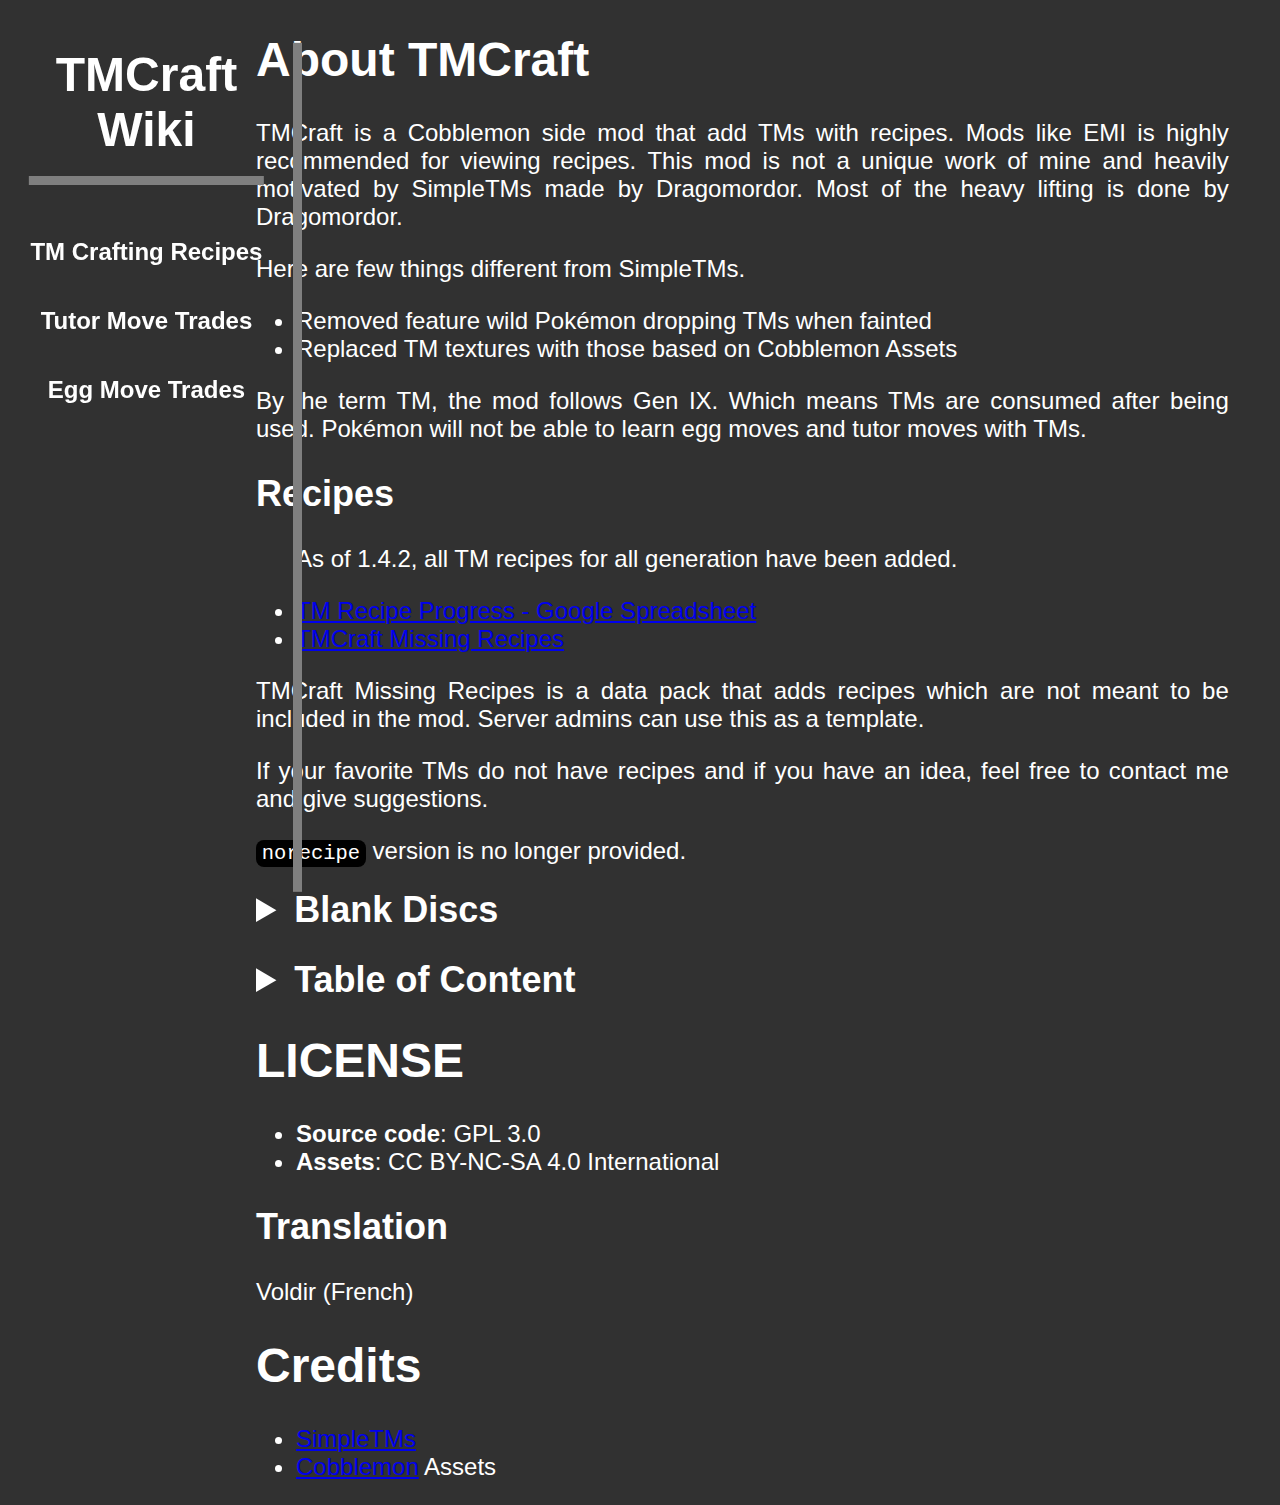
<file: index.html>
<!DOCTYPE html>
<html lang="en">
    <head>
        <title>TMCraft Wiki</title>
        <meta charset="UTF-8">
        <meta name="viewport" content="width=device-width, initial-scale=1">
        <link rel="stylesheet" href="style.css">
        <link rel="stylesheet" href="crafting.css">
        <style>
            table, td, th {
                text-align: center;
                border: 1px solid;
                padding-top: 1%;
                padding-bottom: 1%;
                padding-left: 2.5%;
                padding-right: 3%;
            }
            table {
                border-collapse: collapse;
                margin: 25px 0;
                width: 95%;
            }
            .discs td {
                min-width: 132px;
            }
            .discs td:nth-of-type(1){
                min-width: 300px;
            }
            .discs td:nth-of-type(2){
                padding-top: 3%;
                padding-bottom: 3%;
                min-width: 320px;
            }
            .interface {
                margin: 0 auto;
            }
            .contents td {
                text-align: justify;
            }
            .contents td:nth-of-type(1) {
                text-align: center;
                min-width: 17%;
                padding: 2%;
            }
            code {
                color: white;
                background-color: black;
                padding: 0.2%;
                padding-left: 0.6%;
                padding-right: 0.6%;
                border-radius: 8px;
                font-size: 105%;
            }
        </style>
    </head>

    <body>
        <div class="layout">

            <div class="sideNavigate"></div>
            <div class="side">
                <h1 class="title"><span>TMCraft Wiki</span></h1>
                <a href="./tm/tm.html">TM Crafting Recipes</a>
                <a href="./tutor/tutor.html">Tutor Move Trades</a>
                <a href="./egg/egg.html">Egg Move Trades</a>
            </div>

            <div class="main">
                <h1>About TMCraft</h1><p>TMCraft is a Cobblemon side mod that add TMs with recipes. Mods like EMI is highly recommended for viewing recipes. This mod is not a unique work of mine and heavily motivated by SimpleTMs made by Dragomordor. Most of the heavy lifting is done by Dragomordor.</p>
                <p>Here are few things different from SimpleTMs.</p>
                <ul>
                    <li>Removed feature wild Pokémon dropping TMs when fainted</li>
                    <li>Replaced TM textures with those based on Cobblemon Assets</li>
                </ul>
                <p>By the term TM, the mod follows Gen IX. Which means TMs are consumed after being used. Pokémon will not be able to learn egg moves and tutor moves with TMs.</p>

                <h2>Recipes</h2>
                <ul><p>As of 1.4.2, all TM recipes for all generation have been added.</p>
                    <li><a href="https://docs.google.com/spreadsheets/d/1dSF5yGApMBniT_dNG_7rBsOzZgVQqpY8qVZWKixdT1Y/edit?usp=sharing">TM Recipe Progress - Google Spreadsheet</a></li>
                    <li><a href="TMCraft Missing Recipes">TMCraft Missing Recipes</a></li>
                </ul>
                <p>TMCraft Missing Recipes is a data pack that adds recipes which are not meant to be included in the mod. Server admins can use this as a template.</p>
                <p>If your favorite TMs do not have recipes and if you have an idea, feel free to contact me and give suggestions.</p>
                <p><code>norecipe</code> version is no longer provided.</p>

                <details>
                    <summary style="font-size: 150%;"><b>Blank Discs</b></summary>
                    <p>Blank Discs are used as ingredients for crafting TMs. <code>Move Upgrade Smithing Template</code> is used when upgrading tiers. It can also be craft or duplicate.</p>
                    <p>Starting from <code>1.3.0</code>, Move Upgrade Smithing Template replaces Netherite Upgrade Smithing Template.</p>
                    <table class="discs">
                        <tbody>
                            <tr>
                                <th>Disc Type</th>
                                <th>Crafting Recipe</th>
                                <th colspan="2">Power Value</th>
                            </tr>
                            <tr>
                                <td><b>Copper Blank Disc</b></td>
                                <td>
                                    <div class="interface crafting-interface">
                                        <div class="crafting-interface-ingredients">
                                            <div class="item-slot-row">
                                            <div class="item-slot"></div>
                                            <div class="item-slot"></div>
                                            <div class="item-slot"></div>
                                            </div>
                                            <div class="item-slot-row">
                                            <div class="item-slot"></div>
                                            <div class="item-slot"><img src="/images/items/copper_blank_disc.png"><span class="item-tooltip">Copper Ingot</span></div>
                                            <div class="item-slot"></div>
                                            </div>
                                            <div class="item-slot-row">
                                            <div class="item-slot"></div>
                                            <div class="item-slot"></div>
                                            <div class="item-slot"></div>
                                            </div>
                                        </div>
                                        <div class="crafting-interface-result">
                                            <div class="item-slot item-slot-large"><img src="/images/items/copper_blank_disc.png"><span class="item-tooltip">Copper Blank Disc</span></div>
                                        </div>
                                    </div>
                                </td>
                                <td>0</td>
                                <td>29</td>
                            </tr>
                            <tr>
                                <td><b>Iron Blank Disc</b></td>
                                <td>
                                    <div class="interface smithing-interface">
                                        <div class="smithing-interface-ingredients">
                                            <div class="item-slot-row">
                                            <div class="item-slot"><img src="/images/items/move_upgrade_smithing_template.png"><span class="item-tooltip">Move Upgrade Smithing Template</span></div>
                                            <div class="item-slot"><img src="/images/items/copper_blank_disc.png"><span class="item-tooltip">Copper Blank Disc</span></div>
                                            <div class="item-slot"><img src="/images/items/iron_ingot.png"><span class="item-tooltip">Iron Ingot</span></div>
                                            </div>
                                        </div>
                                        <div class="smithing-interface-result">
                                            <div class="item-slot"><img src="/images/items/iron_blank_disc.png"><span class="item-tooltip">Iron Blank Disc</span></div>
                                        </div>
                                    </div>
                                </td>
                                <td>30</td>
                                <td>59</td>
                            </tr>
                            <tr>
                                <td><b>Gold Blank Disc</b></td>
                                <td>
                                    <div class="interface smithing-interface">
                                        <div class="smithing-interface-ingredients">
                                            <div class="item-slot-row">
                                            <div class="item-slot"><img src="/images/items/move_upgrade_smithing_template.png"><span class="item-tooltip">Move Upgrade Smithing Template</span></div>
                                            <div class="item-slot"><img src="/images/items/iron_blank_disc.png"><span class="item-tooltip">Iron Blank Disc</span></div>
                                            <div class="item-slot"><img src="/images/items/gold_ingot.png"><span class="item-tooltip">Gold Ingot</span></div>
                                            </div>
                                        </div>
                                        <div class="smithing-interface-result">
                                            <div class="item-slot"><img src="/images/items/gold_blank_disc.png"><span class="item-tooltip">Gold Blank Disc</span></div>
                                        </div>
                                    </div>
                                </td>
                                <td>60</td>
                                <td>89</td>
                            </tr>
                            <tr>
                                <td><b>Diamond Blank Disc</b></td>
                                <td>
                                    <div class="interface smithing-interface">
                                        <div class="smithing-interface-ingredients">
                                            <div class="item-slot-row">
                                            <div class="item-slot"><img src="/images/items/move_upgrade_smithing_template.png"><span class="item-tooltip">Move Upgrade Smithing Template</span></div>
                                            <div class="item-slot"><img src="/images/items/gold_blank_disc.png"><span class="item-tooltip">Gold Blank Disc</span></div>
                                            <div class="item-slot"><img src="/images/items/diamond.png"><span class="item-tooltip">Diamond</span></div>
                                            </div>
                                        </div>
                                        <div class="smithing-interface-result">
                                            <div class="item-slot"><img src="/images/items/diamond_blank_disc.png"><span class="item-tooltip">Diamond Blank Disc</span></div>
                                        </div>
                                    </div>
                                </td>
                                <td>90</td>
                                <td>119</td>
                            </tr>
                            <tr>
                                <td><b>Netherite Blank Disc</b></td>
                                <td>
                                    <div class="interface smithing-interface">
                                        <div class="smithing-interface-ingredients">
                                            <div class="item-slot-row">
                                            <div class="item-slot"><img src="/images/items/move_upgrade_smithing_template.png"><span class="item-tooltip">Move Upgrade Smithing Template</span></div>
                                            <div class="item-slot"><img src="/images/items/diamond_blank_disc.png"><span class="item-tooltip">Diamond Blank Disc</span></div>
                                            <div class="item-slot"><img src="/images/items/netherite_ingot.png"><span class="item-tooltip">Netherite Ingot</span></div>
                                            </div>
                                        </div>
                                        <div class="smithing-interface-result">
                                            <div class="item-slot"><img src="/images/items/netherite_blank_disc.png"><span class="item-tooltip">Netherite Blank Disc</span></div>
                                        </div>
                                    </div>
                                </td>
                                <td colspan="2">120+</td>
                            </tr>
                            <tr>
                                <td><b>Emerald Blank Disc</b></td>
                                <td>
                                    <div class="interface smithing-interface">
                                        <div class="smithing-interface-ingredients">
                                            <div class="item-slot-row">
                                            <div class="item-slot"><img src="/images/items/move_upgrade_smithing_template.png"><span class="item-tooltip">Move Upgrade Smithing Template</span></div>
                                            <div class="item-slot"><img src="/images/items/gold_blank_disc.png"><span class="item-tooltip">Gold Blank Disc</span></div>
                                            <div class="item-slot"><img src="/images/items/emerald.png"><span class="item-tooltip">Emerald</span></div>
                                            </div>
                                        </div>
                                        <div class="smithing-interface-result">
                                            <div class="item-slot"><img src="/images/items/emerald_blank_disc.png"><span class="item-tooltip">Emerald Blank Disc</span></div>
                                        </div>
                                    </div>
                                </td>
                                <td colspan="2">(for status moves)</td>
                            </tr>
                        </tbody>
                    </table>
                </details>
                </br>
                <details>
                    <summary style="font-size: 150%;"><b>Table of Content</b></summary>
                    <table class="contents">
                        <tbody>
                            <tr>
                                <th>Content</th>
                                <th colspan="2">Description</th>
                            </tr>
                            <tr>
                                <td>TM Move Items</td>
                                <td colspan="2">TM Move Items teach moves that are learned by using TMs.</td>
                            </tr>
                            <tr>
                                <td>Egg Move Items</td>
                                <td colspan="2">Egg Move Items teach moves that are learned via breeding.</br>Pokémon Breeder villagers sell Egg Move Items. (>=1.4.6)</td>
                            </tr>
                            <tr>
                                <td>Tutor Move Items</td>
                                <td colspan="2">Tutor Move Items teach moves that are learned by Move Tutors.</br>Move Tutor villagers sell Tutor Moves Items. (>=1.4.4)</td>
                            </tr>
                            <tr>
                                <td>Star Move Items</td>
                                <td colspan="2">Star Move Items teach moves even if the Pokémon are not supposed to learn them. These are basically cheating so use them at your own risk. With great power comes great responsibility.</td>
                            </tr>
                            <tr>
                                <td>Move Recorders</td>
                                <td colspan="2">When used, Move Recorder converts to corresponding TM/Egg/Tutor/Star move item.</td>
                            </tr>
                            <tr>
                                <td>Game Rule</td>
                                <td style="padding: 2%; min-width: 20%; text-align: center;"><code style="padding: 1%;padding-left: 2.5%;padding-right: 2.5%;">consumeMoveItemOnUse</code></td>
                                <td>If set to <code>true</code> (default), Move Items are consumed when used. Affects globally to TM Move Items, Egg Move Items, Tutor Move Items and Star Move Items.</td>
                            </tr>
                        </tbody>
                    </table>
                </details>

                <h1>LICENSE</h1>
                <ul>
                    <li><b>Source code</b>: GPL 3.0</li>
                    <li><b>Assets</b>: CC BY-NC-SA 4.0 International</li>
                </ul>

                <h2>Translation</h2>
                <p>Voldir (French)</p>

                <h1>Credits</h1>
                <ul>
                    <li><a href="https://modrinth.com/mod/simpletms-tms-and-trs-for-cobblemon">SimpleTMs</a></li>
                    <li><a href="https://modrinth.com/mod/cobblemon">Cobblemon</a> Assets</li>
                </ul>
            </div>

        </div>
    </body>
</html>
</file>
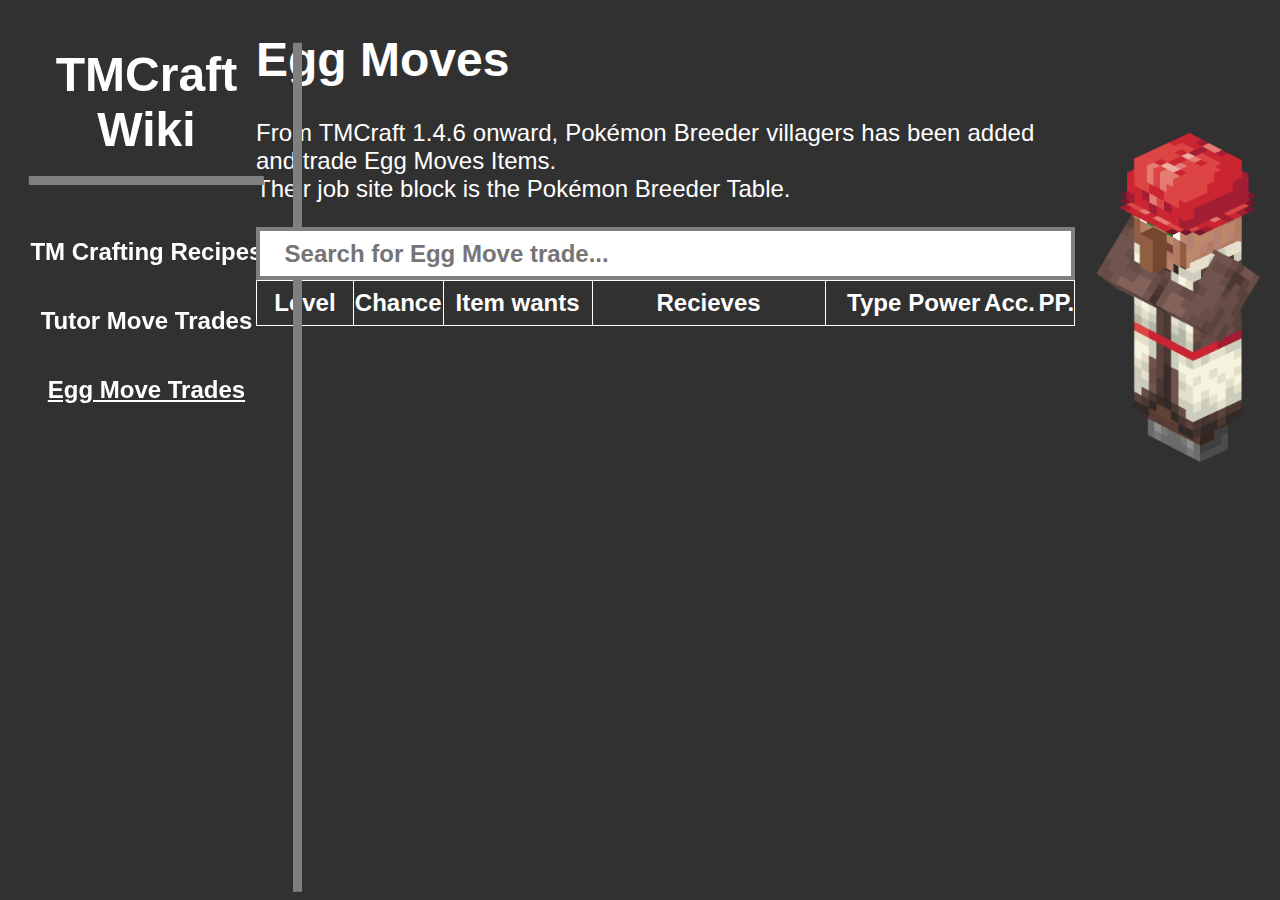
<file: egg/egg.html>
<!DOCTYPE html>
<html lang="en">
    <head>
        <title>TMCraft Wiki</title>
        <meta charset="UTF-8">
        <meta name="viewport" content="width=device-width, initial-scale=1">
        <link rel="stylesheet" href="../style.css">
        <link rel="stylesheet" href="../trading.css">
    </head>

    <body>
        <div class="layout">
            
            <div class="sideNavigate"></div>
            <div class="side">
                <h1 class="title"><a href="../index.html">TMCraft Wiki</a></h1>
                <a href="../tm/tm.html">TM Crafting Recipes</a>
                <a href="../tutor/tutor.html">Tutor Move Trades</a>
                <span><u>Egg Move Trades</u></span>
            </div>
            <div class="main" style="display: -ms-flexbox; display: flex; -ms-flex-wrap: wrap; flex-wrap: wrap;">
                <div class="mid-side">
                    <h1>Egg Moves</h1>
                    <p>From TMCraft 1.4.6 onward, Pokémon Breeder villagers has been added and trade Egg Moves Items.</br>Their job site block is the Pokémon Breeder Table.</p>
                    <!-- Tutor Table Crafting Recipe here -->

                    <section>
                        <form>
                            <input type="text" id="search" placeholder="Search for Egg Move trade...">
                        </form>
                        <table class="trading-table" id="trading-table">
                            <tr>
                                <th style="width: 13%;">Level</th>
                                <th style="width: 9%;">Chance</th>
                                <th style="width: 21%;">Item wants</th>
                                <th style="width: 33%;">Recieves</th>
                                <th style="width: 11%; border-right: 0px; padding-left: 2%;">Type</th>
                                <th style="width: 2%; border-left: 0px; border-right: 0px;">Power</th>
                                <th style="width: 7%; border-left: 0px; border-right: 0px;">Acc.</th>
                                <th style="width: 4%; border-left: 0px; padding-right: 2%;">PP.</th>
                            </tr>
                        </table>
                    </section>
                </div>
                <div class="right-side">
                    <img src="images/pokemonbreeder.png" style="width: 80%; position: relative; margin: 10%; margin-top: 65%;">
                </div>
            </div>

        </div>
        <script type="module" src="trade.js"></script>
    </body>
</html>
</file>
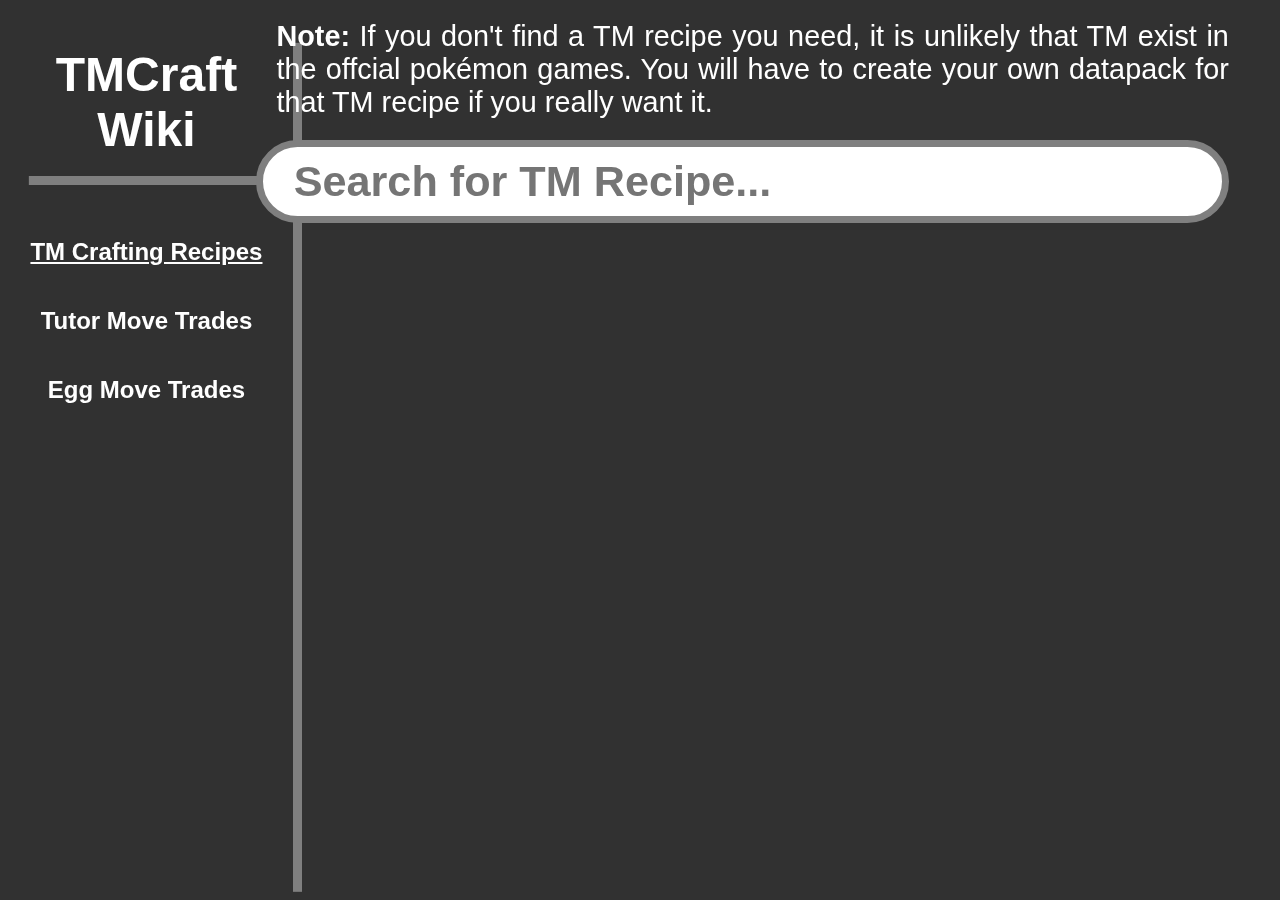
<file: tm/tm.html>
<!DOCTYPE html>
<html lang="en">
    <head>
        <title>TMCraft Wiki</title>
        <meta charset="UTF-8">
        <meta name="viewport" content="width=device-width, initial-scale=1">
        <link rel="stylesheet" href="../style.css">
        <style>
            p {
                padding: 2%;
                width: 97%;
                font-size: 120%;
                position: relative;
                display: block;
                margin : 0 auto;
            }
            input {
                position: relative;
                display: block;
                margin : 10 auto;
                font-size: 180%;
                font-family: sans-serif;
                font-weight: bold;
                width: 95%;
                border: 0.25cap solid #7f7f7f;
                border-radius: 100px;
                padding: 1%;
                padding-left: 3%;
                padding-right: 3%;
            }
            input:focus {
                outline: none;
            }
            .table-container {
                padding-top: 2%;
            }
        </style>
        <link rel="stylesheet" href="../crafting.css">
    </head>

    <body>
        <div class="layout">

            <div class="sideNavigate"></div>
            <div class="side">
                <h1 class="title"><a href="../index.html">TMCraft Wiki</a></h1>
                <span><u>TM Crafting Recipes</u></span>
                <a href="../tutor/tutor.html">Tutor Move Trades</a>
                <a href="../egg/egg.html">Egg Move Trades</a>
            </div>
            <div class="main">
                <p><b>Note:</b> If you don't find a TM recipe you need, it is unlikely that TM exist in the offcial pokémon games. You will have to create your own datapack for that TM recipe if you really want it.</p>
                <section>
                    <form>
                        <input type="text" id="search" placeholder="Search for TM Recipe...">
                    </form>
                    <div class="table-container" id="tm-list"></div>
                </section>
            </div>

        </div>
        
        <script type="module" src="./recipe_lookup.js"></script>
        <script>
        </script>
    </body>
</html>
</file>
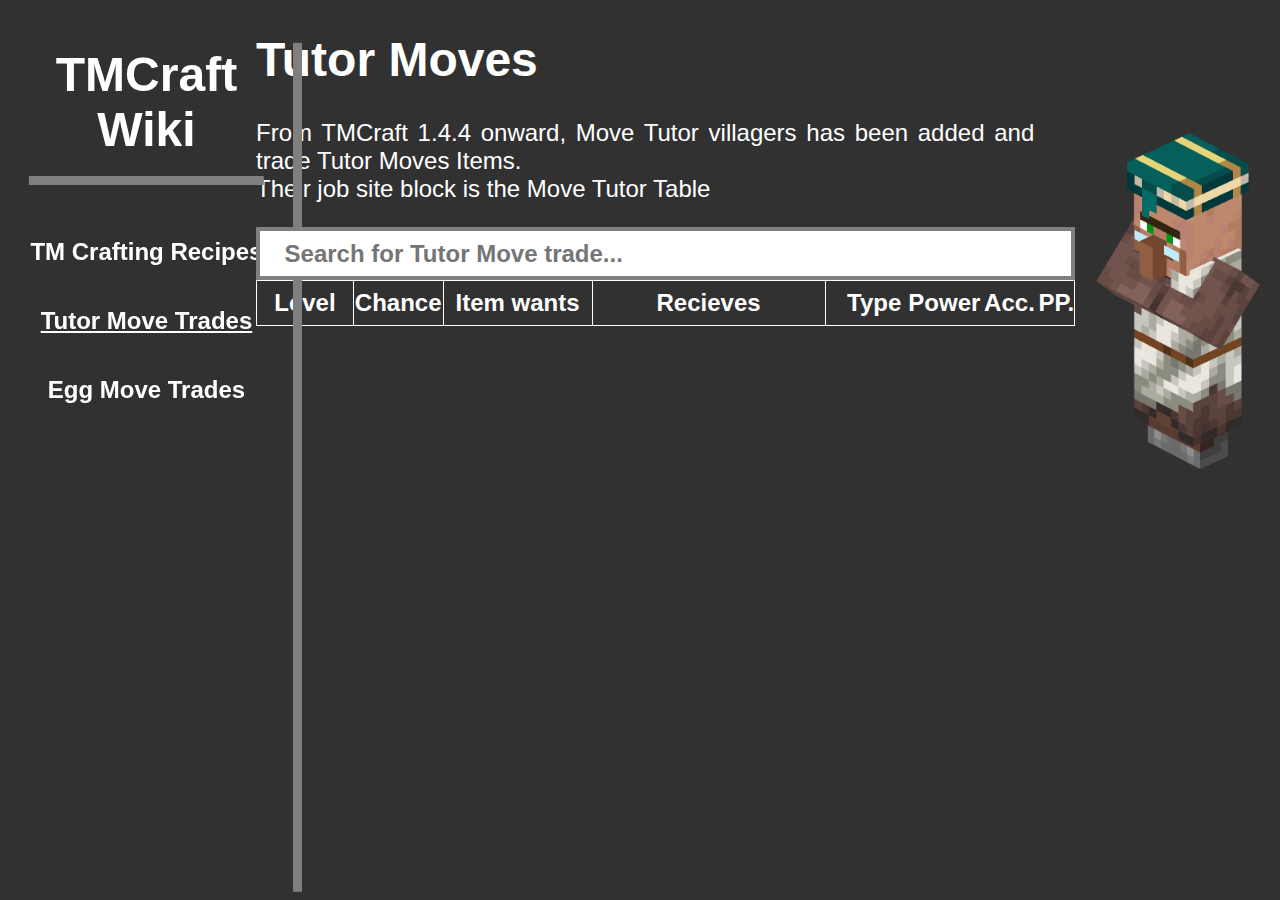
<file: tutor/tutor.html>
<!DOCTYPE html>
<html lang="en">
    <head>
        <title>TMCraft Wiki</title>
        <meta charset="UTF-8">
        <meta name="viewport" content="width=device-width, initial-scale=1">
        <link rel="stylesheet" href="../style.css">
        <link rel="stylesheet" href="../trading.css">
    </head>

    <body>
        <div class="layout">

            <div class="sideNavigate"></div>
            <div class="side">
                <h1 class="title"><a href="../index.html">TMCraft Wiki</a></h1>
                <a href="../tm/tm.html">TM Crafting Recipes</a>
                <span><u>Tutor Move Trades</u></span>
                <a href="../egg/egg.html">Egg Move Trades</a>
            </div>

            <div class="main" style="display: -ms-flexbox; display: flex; -ms-flex-wrap: wrap; flex-wrap: wrap;">
                <div class="mid-side">
                    <h1>Tutor Moves</h1>
                    <p>From TMCraft 1.4.4 onward, Move Tutor villagers has been added and trade Tutor Moves Items.</br>Their job site block is the Move Tutor Table</p>
                    <!-- Tutor Table Crafting Recipe here -->

                    <section>
                        <form>
                            <input type="text" id="search" placeholder="Search for Tutor Move trade...">
                        </form>
                        <table class="trading-table" id="trading-table">
                            <tr>
                                <th style="width: 13%;">Level</th>
                                <th style="width: 9%;">Chance</th>
                                <th style="width: 21%;">Item wants</th>
                                <th style="width: 33%;">Recieves</th>
                                <th style="width: 11%; border-right: 0px; padding-left: 2%;">Type</th>
                                <th style="width: 2%; border-left: 0px; border-right: 0px;">Power</th>
                                <th style="width: 7%; border-left: 0px; border-right: 0px;">Acc.</th>
                                <th style="width: 4%; border-left: 0px; padding-right: 2%;">PP.</th>
                            </tr>
                        </table>
                    </section>
                </div>
                <div class="right-side">
                    <img src="images/movetutor.png" style="width: 80%; position: relative; margin: 10%; margin-top: 65%;">
                </div>
            </div>

        </div>
        <script type="module" src="trade.js"></script>
    </body>
</html>
</file>
<file: style.css>
* {
    box-sizing: border-box;
}

/* Style the body */
body {
    background-color: #313131;
    font-family: Arial, Helvetica, sans-serif;
    font-size: 150%;
    margin: 0;
    color: white;
}

.layout {  
    display: -ms-flexbox; /* IE10 */
    display: flex;
    -ms-flex-wrap: wrap; /* IE10 */
    flex-wrap: wrap;
}

/* Sidebar/left column */
.sideNavigate {
    position: relative;
    -ms-flex: 20%; /* IE10 */
    flex: 20%;
}
.side {
    position: fixed;
    -ms-flex: 15%; /* IE10 */
    flex: 15%;
}
.side::after {
    content: '';
    position: absolute;
    left: 100%;
    transform: translateY(-45%);
    width: 3%;
    height: 200%;
    background: #7f7f7f;
}

/* Style the navigation links */
.side a, .side span {
    color: white;
    display: block;
    text-align: center;
    font-weight: bold;
    padding: 7% 0px;
    width: 100%;
    text-decoration: none;
}
/* Change color on hover */
.side a:hover {
    background-color: #ffffff70;
    color: black;
}

.main {
    -ms-flex: 80%; /* IE10 */
    flex: 80%;
}
.main h1, .main h2, .main input, .main .table-container, .main p{
    text-align: justify;
    margin-right: 5%;
}
.title {
    position: relative;
    padding: 15%;
    padding-top: 0%;
    padding-bottom: 5%;
    text-align: center;
    /* border-bottom: 10px solid #7f7f7f; */
}
.title::after {
    content: '';
    position: absolute;
    bottom: 0;
    left: 50%;
    transform: translateX(-50%);
    width: 80%;
    height: 6%;
    background: #7f7f7f;
}
.title a:hover{
    background-color: unset;
    color: white;
}
</file>
<file: crafting.css>
@import url(https://fonts.googleapis.com/css?family=Lexend:400&display=swap);@font-face {
    font-family: "Minecraft";
    src: url(Minecraft.otf)
}
.crafting-interface{
    height:130px;
    width:257px;
    background-image:url(./images/arrow.png);
    background-position:137px 46px
}
.interface .item-slot-row{
    display:flex;
    flex-direction:row
}
.interface .item-slot,
.infobox .item-slot{
    background:var(--background-color);
    border-radius:2px;
    margin:2px
}
.item-slot{
    position:relative;
    width:32px;
    height:32px;
    display:flex;
    justify-content:center;
    align-items:center
}
.item-slot img{
    width:32px !important;
    height:32px !important;
    image-rendering:pixelated
}
.smithing-interface{
    height:50px;
    width:241px;
    background-image:url(./images/arrow.png);
    background-position:137px 8px
}
.item-tooltip{
    display:none;
    font-family:Minecraft;
    font-size:18px;
    letter-spacing:-0.3px;
    text-shadow:2px 2px #3E3E3E;
    color:#FCFCFC;
    background-color:rgba(16,1,16,0.95);
    padding-inline:4px;
    border:2px solid rgba(35,0,90,0.95);
    outline:2px solid rgba(16,1,16,0.95)
    ;border-radius:2px;
    line-height:24px;
    position:absolute;
    width:max-content;
    bottom:-26px;z-index:1;
    pointer-events:none
}
.item-slot:hover .item-tooltip{
    display:block
}
.interface{
    display:flex;
    justify-content:space-between;
    align-items:center;
    background-color:#C6C6C6;
    border:2px solid;
    border-color:#FFF #555 #555 #FFF;
    outline:2px solid #000;
    padding:8px;
    margin-block:20px;
    image-rendering:pixelated;
    position:relative;
    background-repeat:no-repeat;
    box-sizing:border-box
}
.interface .shapeless-mark{
    color:#8b8b8b;
    font-size:28px;
    bottom:0px;
    left:120px;
    position:absolute;
    cursor:help
}
.interface .item-slot-row {
    display:flex;
    flex-direction:row
}
.interface .item-slot,
.interface .item-slot-large {
    box-sizing:border-box;
    width:36px;
    height:36px;
    border:2px solid;
    border-color:#373737 #FFF #FFF #373737;
    background-color:#8B8B8B
}
.interface .item-slot-large {
    width:52px;
    height:52px
}
.interface .item-slot-count{
    font-family:"Minecraft";
    font-size:18px;
    letter-spacing:-0.3px;
    color:#FFF;
    text-shadow:2px 2px #3F3F3F;
    position:absolute;
    right:6px;
    bottom:-2px;
    z-index:2;
    pointer-events:none
}
.interface .item-slot:hover::after,
.interface .item-slot-large:hover::after{
    content:"";
    width:32px;
    height:32px;
    background-color:rgba(255,255,255,.5);
    position:absolute;
    pointer-events:none
}
.image-sequence .image-sequence-group {
    margin: 0;
    display: flex;
    flex-direction: row;
    width: max-content;
}
.table-container {
    position: relative;
    display: block;
    margin : 0 auto;
    display: flex;
    flex-wrap: wrap;
    column-gap: 2.5%;
    width: 100%;
}
</file>
<file: trading.css>
.mid-side {
    -ms-flex: 80%; /* IE10 */
    flex: 80%;
}
.right-side {
    -ms-flex: 20%; /* IE10 */
    flex: 20%;
}
input {
    position: relative;
    display: block;
    margin : 10 auto;
    font-size: 100%;
    font-family: sans-serif;
    font-weight: bold;
    width: 100%;
    border: 0.25cap solid #7f7f7f;
    padding: 1%;
    padding-left: 3%;
    padding-right: 3%;
}
input:focus {
    outline: none;
}
table, td, th {
    image-rendering: pixelated;
    text-align: center;
    border: 1px solid;
    padding-top: 1%;
    padding-bottom: 1%;
}
img {
    vertical-align: bottom;
}
table {
    width: 100%;
    border-collapse: collapse;
}
tr:nth-of-type(even) td {
    background-color: #4d4d4d;
}
</file>
